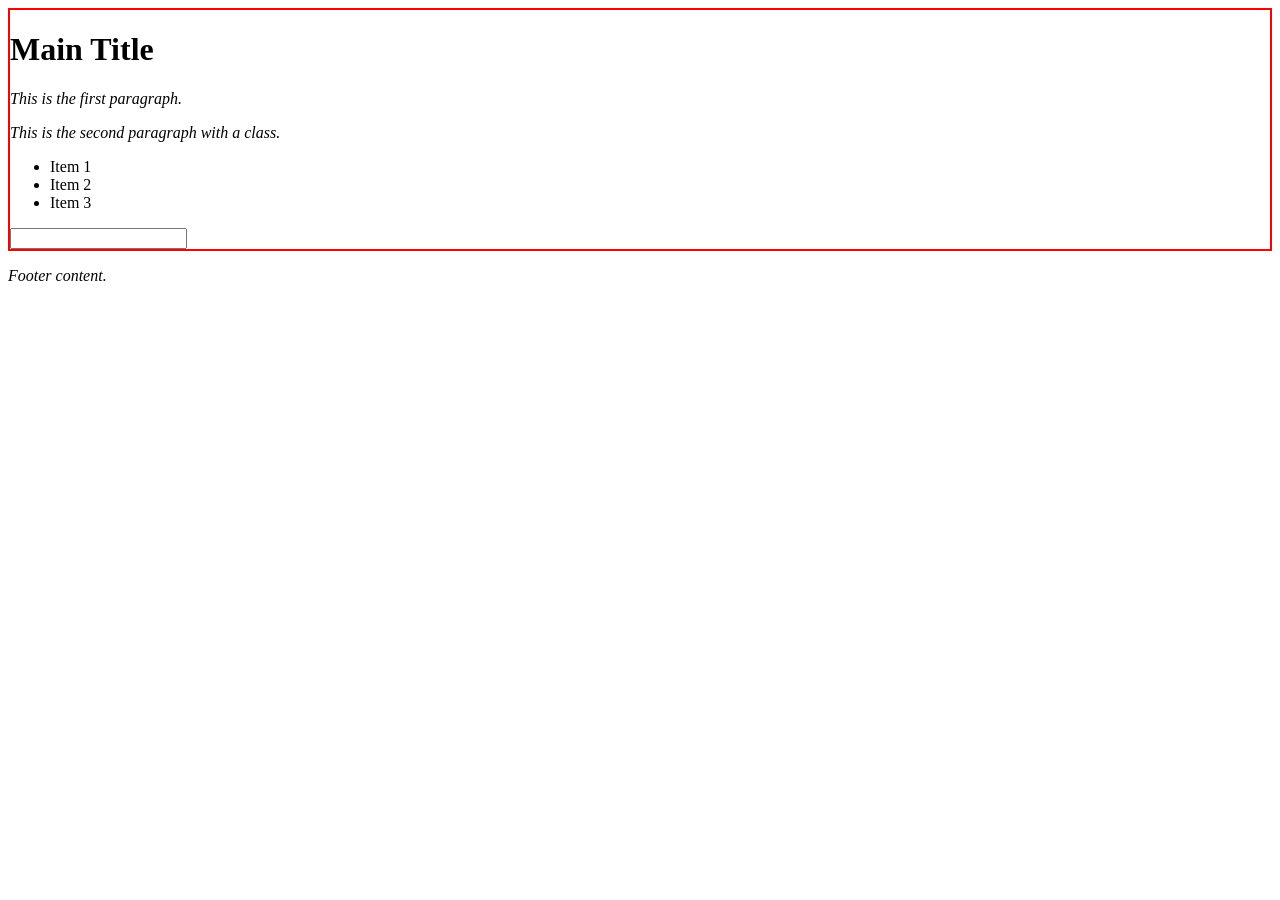
<file: index.html>
<!DOCTYPE html>
<html>
<head>
  <title>DOM Selection</title>
</head>
<body>

  <div id="main-container" class="container">
    <h1 class="title">Main Title</h1>
    <p>This is the first paragraph.</p>
    <p class="content">This is the second paragraph with a class.</p>

    <ul id="item-list">
      <li class="item">Item 1</li>
      <li class="item special">Item 2</li>
      <li class="item">Item 3</li>
    </ul>

    <form name="login-form">
      <input type="text" name="username">
    </form>
  </div>

  <div class="container footer">
    <p>Footer content.</p>
  </div>

  <script src="script.js"></script>
</body>
</html>
</file>
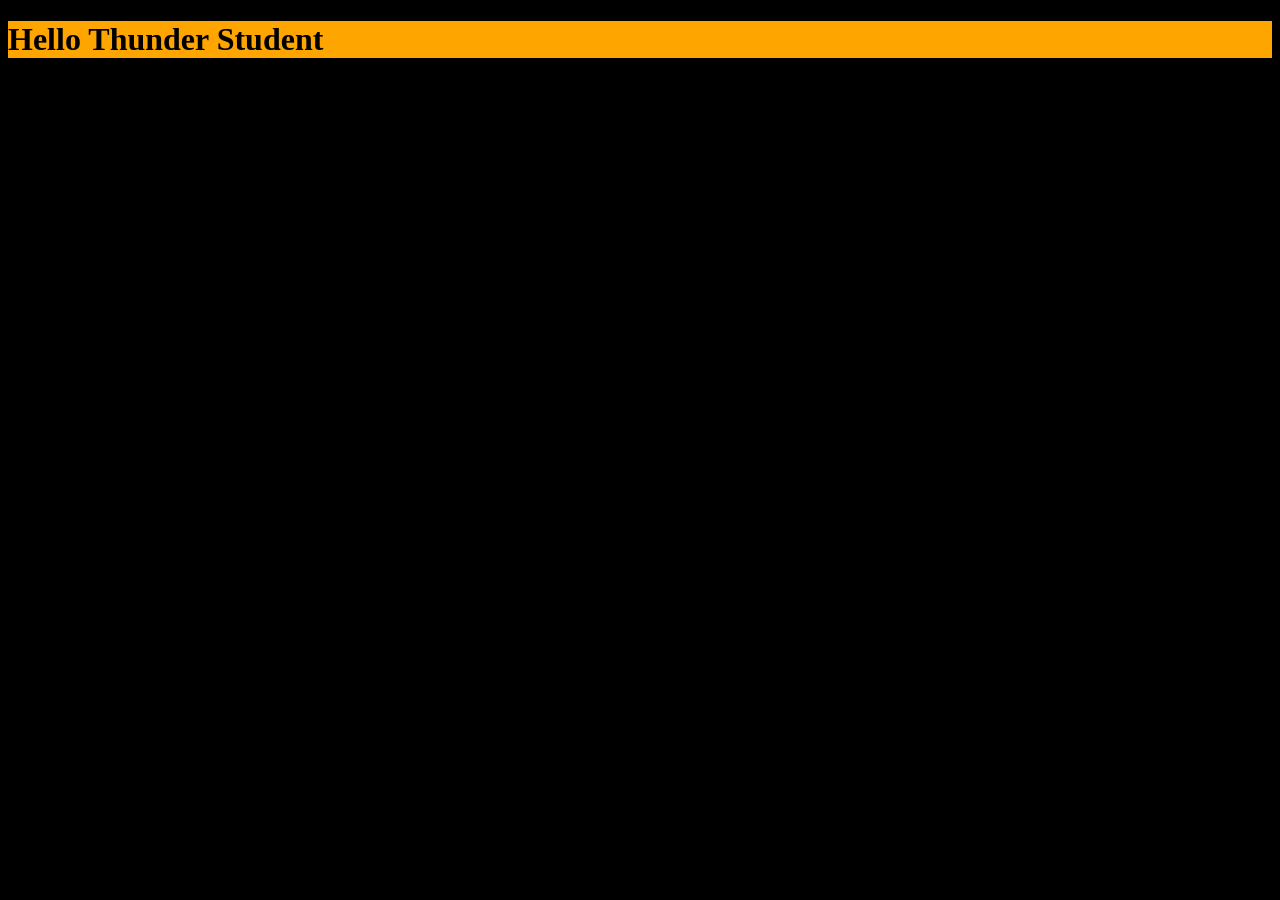
<file: CRUD.html>
<!DOCTYPE html>
<html lang="en">
<head>
    <meta charset="UTF-8">
    <meta name="viewport" content="width=device-width, initial-scale=1.0">
    <title>Document</title>
</head>
<body style="background-color: black; height: 100%;">
    <h1 id="first" style="background-color: orange;" >Hello Thunder Student</h1>


    <script src="./CRUD.js"></script>
</body>
</html>
</file>
